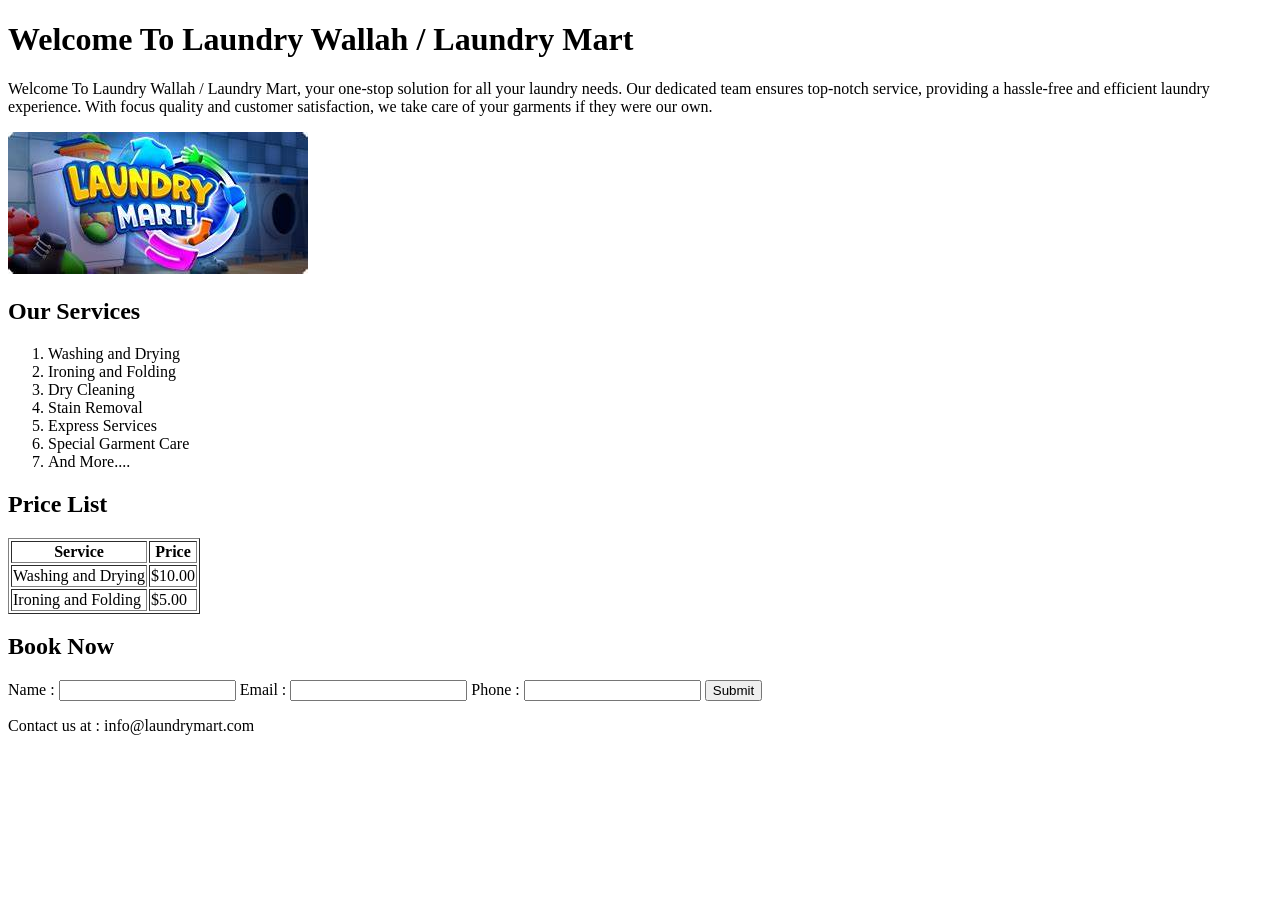
<file: MuskanVerma_Task 2/index.html>
<!doctype html>
<html lang="en">
  <head>
    <meta charset="UTF-8" />
    <meta name="viewport" content="width=device-width, initial-scale=1.0" />
    <title>Laundry Mart Task 2</title>
  </head>
  <body>
    <!-- header section -->

    <header>
      <h1>Welcome To Laundry Wallah / Laundry Mart</h1>
    </header>

    <!-- section design -->

    <section>
      <p>
        Welcome To Laundry Wallah / Laundry Mart, your one-stop solution for all
        your laundry needs. Our dedicated team ensures top-notch service,
        providing a hassle-free and efficient laundry experience. With focus
        quality and customer satisfaction, we take care of your garments if they
        were our own.
      </p>
      <img src="Laundry.png" alt="Laundry Image" />
      <h2>Our Services</h2>
      <ol>
        <li>Washing and Drying</li>
        <li>Ironing and Folding</li>
        <li>Dry Cleaning</li>
        <li>Stain Removal</li>
        <li>Express Services</li>
        <li>Special Garment Care</li>
        <li>And More....</li>
      </ol>
      <h2>Price List</h2>
      <table border="1">
        <th>Service</th>
        <th>Price</th>
        <tr>
          <td>Washing and Drying</td>
          <td>$10.00</td>
        </tr>
        <tr>
          <td>Ironing and Folding</td>
          <td>$5.00</td>
        </tr>
      </table>
      <h2>Book Now</h2>
      <form>
        <label>Name :</label>
        <input type="text" />
        <label>Email :</label>
        <input type="email" />
        <label>Phone :</label>
        <input type="number" />
        <input type="submit" />
      </form>
    </section>

    <!-- footer section -->

    <footer>
      <p>Contact us at : info@laundrymart.com</p>
    </footer>
  </body>
</html>
</file>
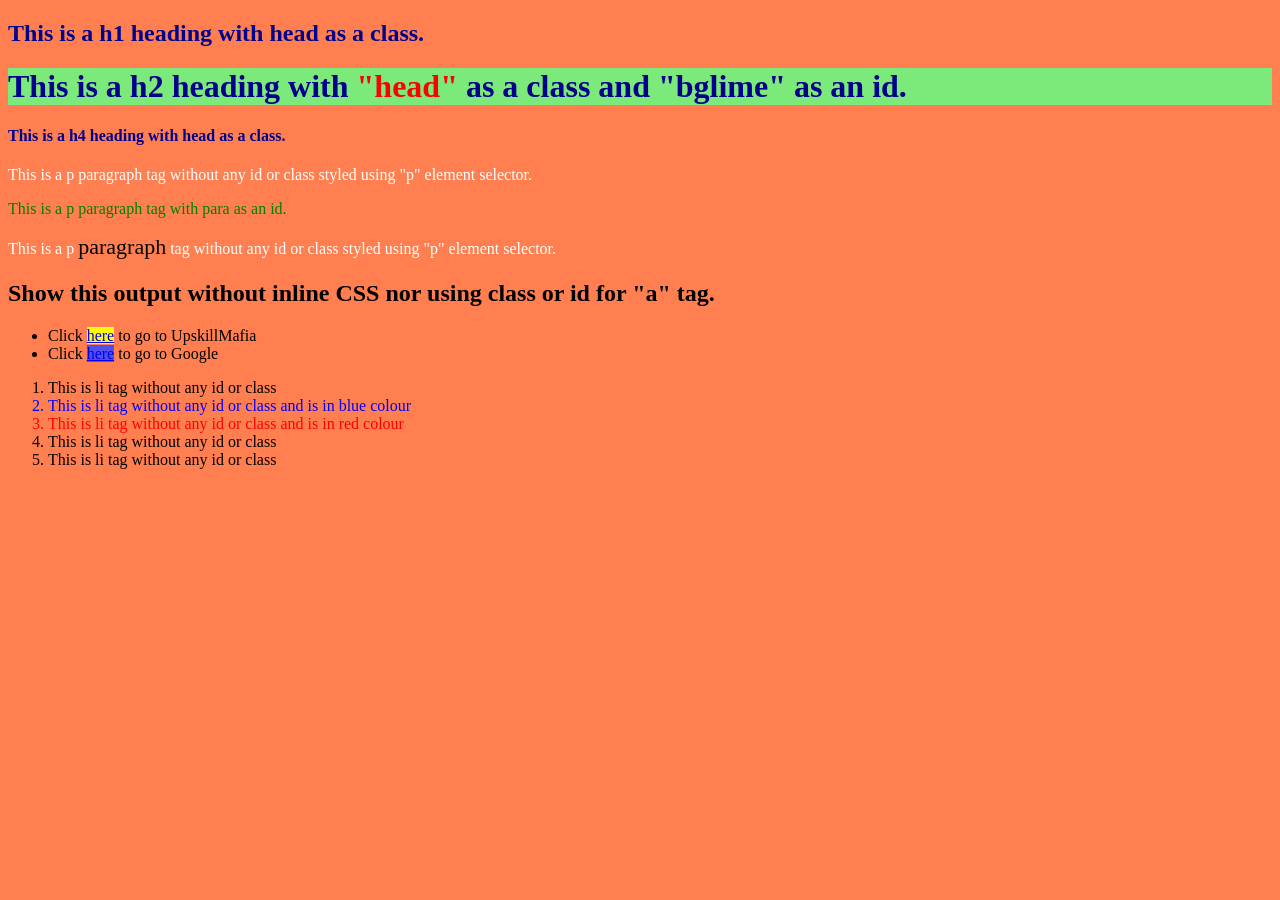
<file: MuskanVerma_Task 3/index.html>
<!doctype html>
<html lang="en">
  <head>
    <meta charset="UTF-8" />
    <meta name="viewport" content="width=device-width, initial-scale=1.0" />
    <title>CSS Selectors Task 2</title>
    <link rel="stylesheet" href="style.css" />
  </head>
  <body>
    <h2 class="head">This is a h1 heading with head as a class.</h2>
    <h1 class="head" id="bglime">
      This is a h2 heading with <span>"head"</span> as a class and "bglime" as
      an id.
    </h1>
    <h4 class="head">This is a h4 heading with head as a class.</h4>
    <p>
      This is a p paragraph tag without any id or class styled using "p" element
      selector.
    </p>
    <p id="para">This is a p paragraph tag with para as an id.</p>
    <p>
      This is a p <span id="pg">paragraph</span> tag without any id or class
      styled using "p" element selector.
    </p>
    <h2>
      Show this output without inline CSS nor using class or id for "a" tag.
    </h2>
    <ul>
      <li>Click <a href="#">here</a> to go to UpskillMafia</li>
      <li>Click <a href="#"><p1>here</p1></a> to go to Google</li>
    </ul>
    <ol>
        <li>This is li tag without any id or class</li>
        <li>This is li tag without any id or class and is in blue colour</li>
        <li>This is li tag without any id or class and is in red colour</li>
        <li>This is li tag without any id or class</li>
        <li>This is li tag without any id or class</li>
    </ol>
  </body>
</html>
</file>
<file: MuskanVerma_Task 3/style.css>
body {
    background-color: coral;
}

.head {
    color: darkblue;
}

#bglime {
    background-color: rgb(123, 234, 123);
}

span {
    color: red;
}

p {
    color: white;;
}

#para {
    color: green;
}

#pg {
    color: black;
    font-size: 22px;
}

a{
    background-color: yellow;
}

ul li:nth-child(2) a{
    background-color: rgb(80, 80, 233);
}

ol li:nth-child(2){
    color: blue;
}

ol li:nth-child(3){
    color: red;
}
</file>
